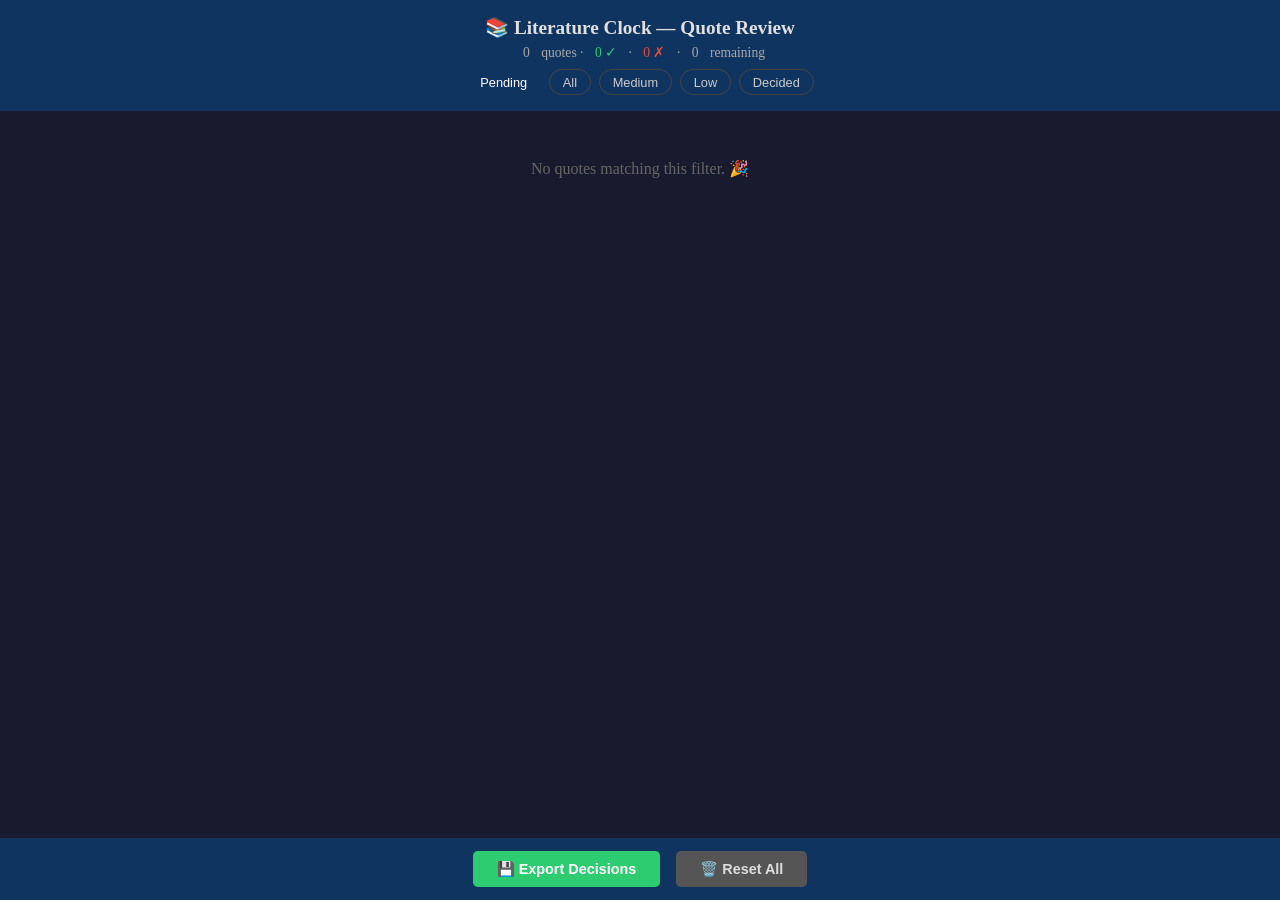
<file: review.html>
<!DOCTYPE html>
<html lang="en">
<head>
<meta charset="UTF-8">
<meta name="viewport" content="width=device-width, initial-scale=1.0">
<title>Literature Clock — Quote Review</title>
<style>
  :root { --bg: #1a1a2e; --card: #16213e; --text: #e0e0e0; --accent: #0f3460; --green: #2ecc71; --red: #e74c3c; --yellow: #f39c12; --dim: #666; }
  * { box-sizing: border-box; margin: 0; padding: 0; }
  body { font-family: 'Georgia', serif; background: var(--bg); color: var(--text); min-height: 100vh; }
  
  .header { background: var(--accent); padding: 1rem; text-align: center; position: sticky; top: 0; z-index: 10; }
  .header h1 { font-size: 1.2rem; margin-bottom: 0.3rem; }
  .stats { font-size: 0.85rem; color: #aaa; }
  .stats span { margin: 0 0.5rem; }
  .stats .done { color: var(--green); }
  .stats .removed { color: var(--red); }
  
  .filters { display: flex; gap: 0.5rem; justify-content: center; margin-top: 0.5rem; flex-wrap: wrap; }
  .filters button { padding: 0.3rem 0.8rem; border: 1px solid #444; border-radius: 1rem; background: transparent; color: #ccc; cursor: pointer; font-size: 0.8rem; }
  .filters button.active { background: var(--accent); border-color: var(--accent); color: white; }
  
  .card { background: var(--card); margin: 0.8rem; padding: 1.2rem; border-radius: 0.5rem; border-left: 4px solid var(--accent); transition: opacity 0.3s; }
  .card.decided { opacity: 0.4; border-left-color: var(--dim); }
  .card.decided.accepted { border-left-color: var(--green); }
  .card.decided.removed { border-left-color: var(--red); }
  
  .card-meta { display: flex; justify-content: space-between; align-items: center; margin-bottom: 0.6rem; flex-wrap: wrap; gap: 0.3rem; }
  .time-badge { background: var(--accent); padding: 0.2rem 0.6rem; border-radius: 0.3rem; font-family: monospace; font-size: 1.1rem; font-weight: bold; }
  .match-info { font-size: 0.75rem; color: var(--yellow); }
  .confidence { font-size: 0.7rem; padding: 0.15rem 0.4rem; border-radius: 0.2rem; }
  .confidence.medium { background: #7f8c8d33; color: var(--yellow); }
  .confidence.low { background: #e74c3c33; color: var(--red); }
  
  .quote-text { font-style: italic; line-height: 1.6; margin-bottom: 0.5rem; font-size: 0.95rem; }
  .quote-text mark { background: var(--yellow); color: #000; padding: 0 0.15rem; border-radius: 2px; }
  .attribution { font-size: 0.8rem; color: #999; margin-bottom: 0.8rem; }
  
  .actions { display: flex; gap: 0.5rem; flex-wrap: wrap; }
  .actions button { padding: 0.5rem 1rem; border: none; border-radius: 0.3rem; cursor: pointer; font-size: 0.85rem; font-weight: bold; transition: transform 0.1s; }
  .actions button:active { transform: scale(0.95); }
  .btn-accept { background: var(--green); color: white; }
  .btn-pm { background: #3498db; color: white; }
  .btn-remove { background: var(--red); color: white; }
  .btn-undo { background: #555; color: #ddd; font-size: 0.75rem; }
  .decision-label { font-size: 0.85rem; font-weight: bold; margin-left: auto; padding: 0.3rem 0.6rem; border-radius: 0.3rem; }
  .decision-label.accepted { background: var(--green); color: white; }
  .decision-label.removed { background: var(--red); color: white; }
  
  .export-bar { position: fixed; bottom: 0; left: 0; right: 0; background: var(--accent); padding: 0.8rem; display: flex; justify-content: center; gap: 1rem; z-index: 10; }
  .export-bar button { padding: 0.6rem 1.5rem; border: none; border-radius: 0.3rem; cursor: pointer; font-weight: bold; font-size: 0.9rem; }
  .btn-export { background: var(--green); color: white; }
  .btn-clear { background: #555; color: #ddd; }
  
  .empty { text-align: center; padding: 3rem; color: #666; }
  .pad-bottom { height: 4rem; }
</style>
</head>
<body>

<div class="header">
  <h1>📚 Literature Clock — Quote Review</h1>
  <div class="stats">
    <span id="total"></span> quotes · 
    <span class="done" id="accepted-count">0 ✓</span> · 
    <span class="removed" id="removed-count">0 ✗</span> · 
    <span id="remaining-count"></span> remaining
  </div>
  <div class="filters">
    <button class="active" data-filter="pending">Pending</button>
    <button data-filter="all">All</button>
    <button data-filter="medium">Medium</button>
    <button data-filter="low">Low</button>
    <button data-filter="decided">Decided</button>
  </div>
</div>

<div id="cards"></div>
<div class="pad-bottom"></div>

<div class="export-bar">
  <button class="btn-export" onclick="exportDecisions()">💾 Export Decisions</button>
  <button class="btn-clear" onclick="clearDecisions()">🗑️ Reset All</button>
</div>

<script>
let QUOTES = []; // loaded from review-data.json
let decisions = {}; // id -> { action: "accept"|"remove", time?: "HH:MM" }
let currentFilter = 'pending';

async function init() {
  const resp = await fetch('data/review-queue.json');
  QUOTES = await resp.json();
  // assign IDs
  QUOTES.forEach((q, i) => q._id = i);
  // load saved decisions
  const saved = localStorage.getItem('litclock-review');
  if (saved) decisions = JSON.parse(saved);
  render();
}

function save() {
  localStorage.setItem('litclock-review', JSON.stringify(decisions));
  updateStats();
}

function updateStats() {
  const accepted = Object.values(decisions).filter(d => d.action === 'accept').length;
  const removed = Object.values(decisions).filter(d => d.action === 'remove').length;
  document.getElementById('total').textContent = QUOTES.length;
  document.getElementById('accepted-count').textContent = accepted + ' ✓';
  document.getElementById('removed-count').textContent = removed + ' ✗';
  document.getElementById('remaining-count').textContent = (QUOTES.length - accepted - removed);
}

function amPm(timeStr) {
  const [h, m] = timeStr.split(':').map(Number);
  const fmt = (hr) => `${String(hr).padStart(2,'0')}:${String(m).padStart(2,'0')}`;
  const am = h >= 12 ? fmt(h - 12) : fmt(h);
  const pm = h < 12 ? fmt(h + 12) : fmt(h);
  return { am, pm };
}

function highlightMatch(text, match) {
  if (!match) return text;
  const idx = text.toLowerCase().indexOf(match.toLowerCase());
  if (idx === -1) return text;
  return text.slice(0, idx) + '<mark>' + text.slice(idx, idx + match.length) + '</mark>' + text.slice(idx + match.length);
}

function decide(id, action, time) {
  if (action === 'remove') {
    decisions[id] = { action: 'remove' };
  } else {
    decisions[id] = { action: 'accept', time: time };
  }
  save();
  render();
}

function undoDecision(id) {
  delete decisions[id];
  save();
  render();
}

function render() {
  const container = document.getElementById('cards');
  let filtered = QUOTES.filter(q => {
    const d = decisions[q._id];
    if (currentFilter === 'pending') return !d;
    if (currentFilter === 'decided') return !!d;
    if (currentFilter === 'medium') return q.confidence === 'medium' && !d;
    if (currentFilter === 'low') return q.confidence === 'low' && !d;
    return true; // all
  });

  if (filtered.length === 0) {
    container.innerHTML = '<div class="empty">No quotes matching this filter. 🎉</div>';
    updateStats();
    return;
  }

  container.innerHTML = filtered.map(q => {
    const d = decisions[q._id];
    const decided = d ? 'decided' : '';
    const decClass = d ? (d.action === 'accept' ? 'accepted' : 'removed') : '';
    const { am, pm } = amPm(q.time);
    
    return `<div class="card ${decided} ${decClass}">
      <div class="card-meta">
        <span class="time-badge">${d && d.time ? d.time : q.time}</span>
        <span class="match-info">matched: "${q.time_match}"</span>
        <span class="confidence ${q.confidence}">${q.confidence}</span>
      </div>
      <div class="quote-text">"${highlightMatch(q.quote, q.time_match)}"</div>
      <div class="attribution">— ${q.author}, <em>${q.title}</em></div>
      <div class="actions">
        ${d ? `
          <span class="decision-label ${decClass}">${d.action === 'accept' ? '✓ ' + d.time : '✗ Removed'}</span>
          <button class="btn-undo" onclick="undoDecision(${q._id})">↩ Undo</button>
        ` : `
          <button class="btn-accept" onclick="decide(${q._id},'accept','${am}')">✓ ${am} (AM)</button>
          <button class="btn-pm" onclick="decide(${q._id},'accept','${pm}')">✓ ${pm} (PM)</button>
          <button class="btn-remove" onclick="decide(${q._id},'remove')">✗ Remove</button>
        `}
      </div>
    </div>`;
  }).join('');
  
  updateStats();
}

function exportDecisions() {
  const result = Object.entries(decisions).map(([id, d]) => {
    const q = QUOTES[parseInt(id)];
    return { ...d, original_time: q.time, quote_start: q.quote.slice(0, 80), author: q.author, title: q.title };
  });
  const blob = new Blob([JSON.stringify(result, null, 2)], { type: 'application/json' });
  const url = URL.createObjectURL(blob);
  const a = document.createElement('a');
  a.href = url;
  a.download = 'review-decisions.json';
  a.click();
  URL.revokeObjectURL(url);
}

function clearDecisions() {
  if (!confirm('Reset all decisions? This cannot be undone.')) return;
  decisions = {};
  localStorage.removeItem('litclock-review');
  render();
}

// Filter buttons
document.querySelectorAll('.filters button').forEach(btn => {
  btn.addEventListener('click', () => {
    document.querySelectorAll('.filters button').forEach(b => b.classList.remove('active'));
    btn.classList.add('active');
    currentFilter = btn.dataset.filter;
    render();
  });
});

init();
</script>
</body>
</html>
</file>
